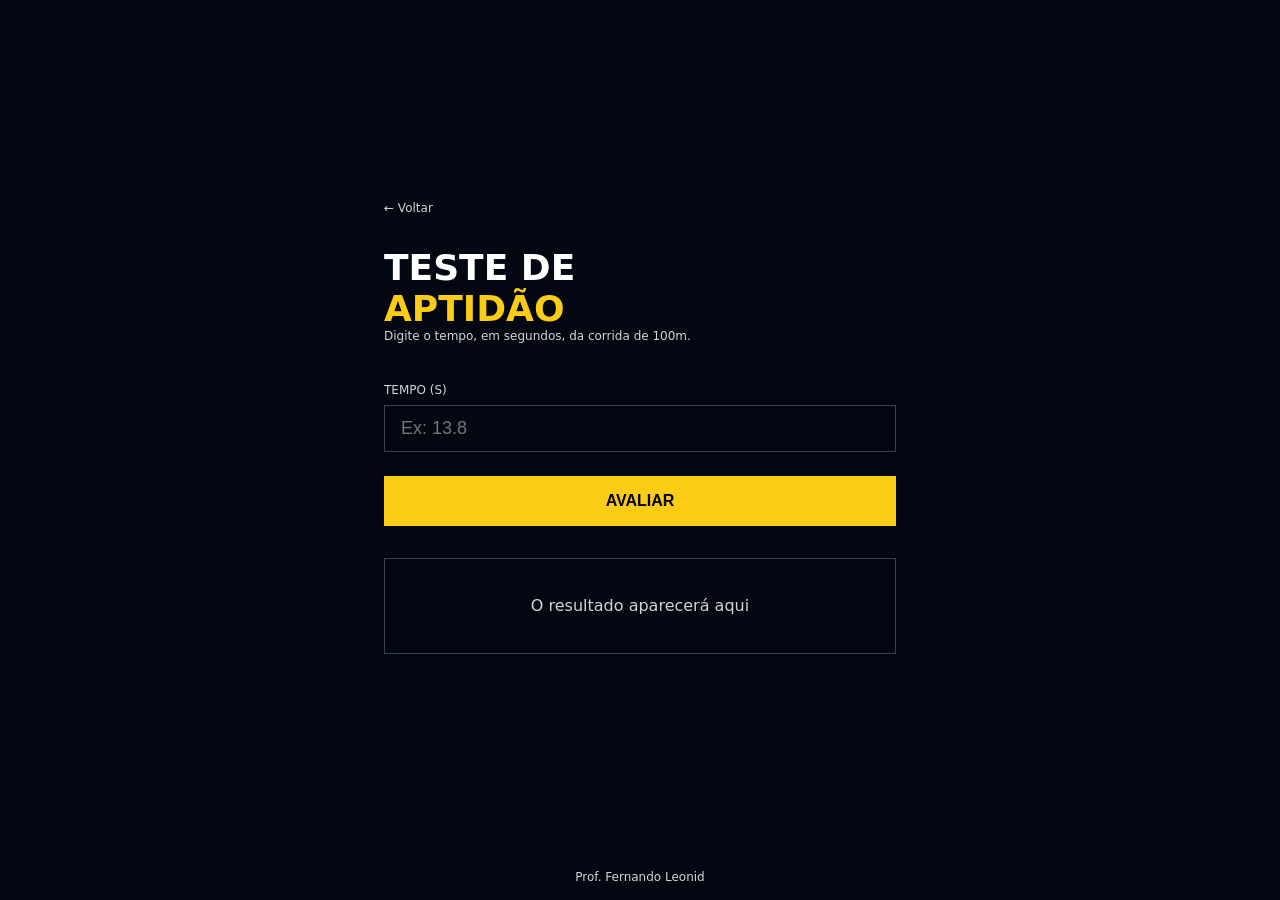
<file: 01-teste-aptidao/index.html>
<!DOCTYPE html>
<html lang="pt-BR">

<head>
  <meta charset="UTF-8" />
  <meta name="viewport" content="width=device-width, initial-scale=1.0" />
  <title>Teste de Aptidão</title>
  <link rel="stylesheet" href="style.css" />
  <script src="./app.js" defer></script>
</head>

<body>
  <main>
    <div class="conteudo">
      <a href="../index.html" class="voltar">← Voltar</a>

      <h1>
        Teste de <span>Aptidão</span>
      </h1>
      <p class="descricao">
        Digite o tempo, em segundos, da corrida de 100m.
      </p>

      <label>Tempo (s)</label>
      <input type="number" placeholder="Ex: 13.8" id="tempo"/>

      <button onclick="avaliar()">Avaliar</button>

      <div class="resultado" id="resultado">
        O resultado aparecerá aqui
      </div>
    </div>
  </main>

  <footer>
    <p>Prof. Fernando Leonid</p>
  </footer>
</body>

</html>
</file>
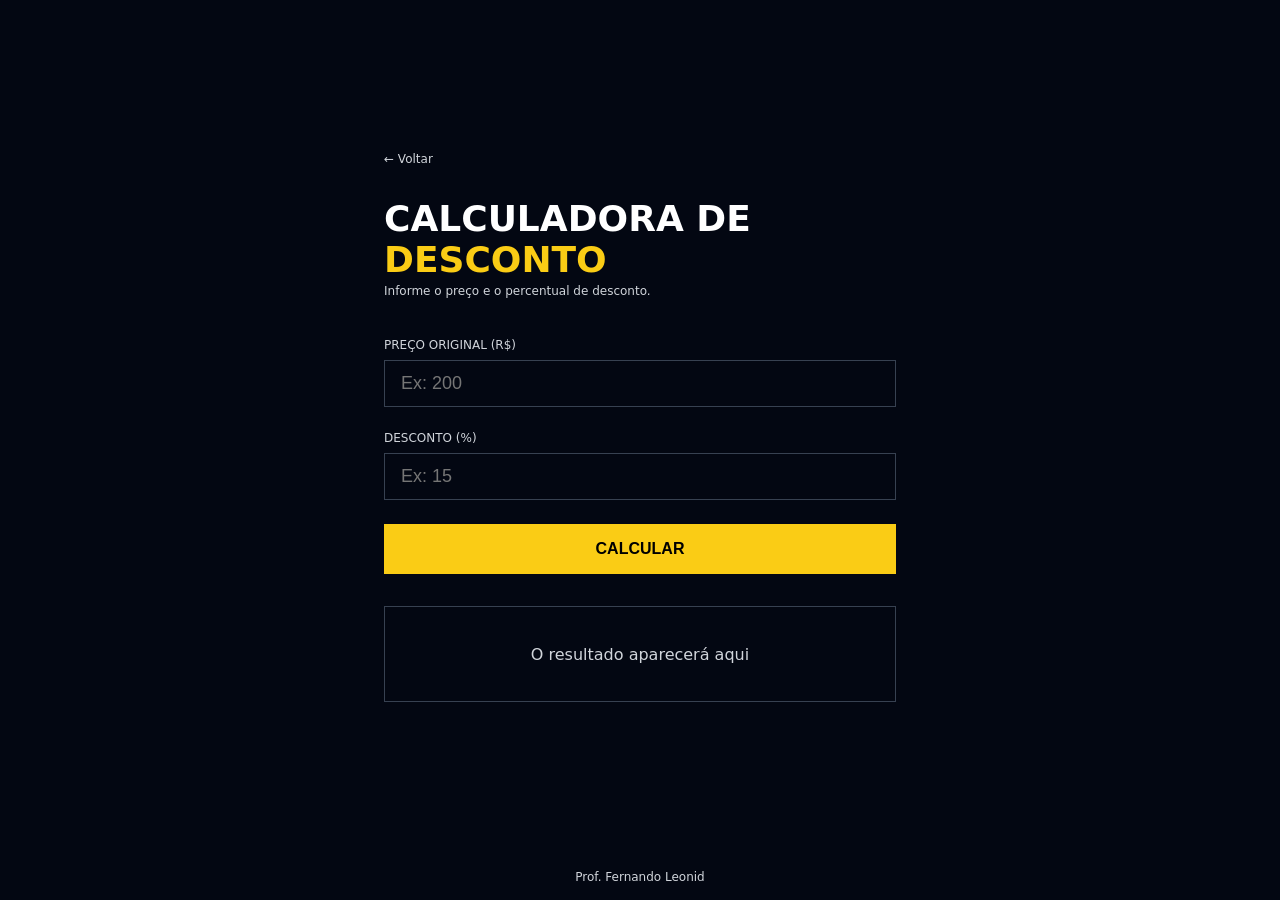
<file: 02-calculadora-desconto/index.html>
<!DOCTYPE html>
<html lang="pt-BR">

<head>
  <meta charset="UTF-8" />
  <meta name="viewport" content="width=device-width, initial-scale=1.0" />
  <title>Calculadora de Desconto</title>
  <link rel="stylesheet" href="style.css" />
  <script src="./app.js" defer></script>
</head>

<body>

  <main>
    <div class="conteudo">

      <a href="../index.html" class="voltar">← Voltar</a>

      <h1>Calculadora de <span>Desconto</span></h1>
      <p class="descricao">Informe o preço e o percentual de desconto.</p>

      <label>Preço Original (R$)</label>
      <input type="number" placeholder="Ex: 200" id="preco-original"/>

      <label>Desconto (%)</label>
      <input type="number" placeholder="Ex: 15" id="desconto"/>

      <button onclick="calcularDesconto()">Calcular</button>

      <div class="resultado" id="result">
        O resultado aparecerá aqui
      </div>

    </div>
  </main>

  <footer>
    <p>Prof. Fernando Leonid</p>
  </footer>

</body>

</html>
</file>
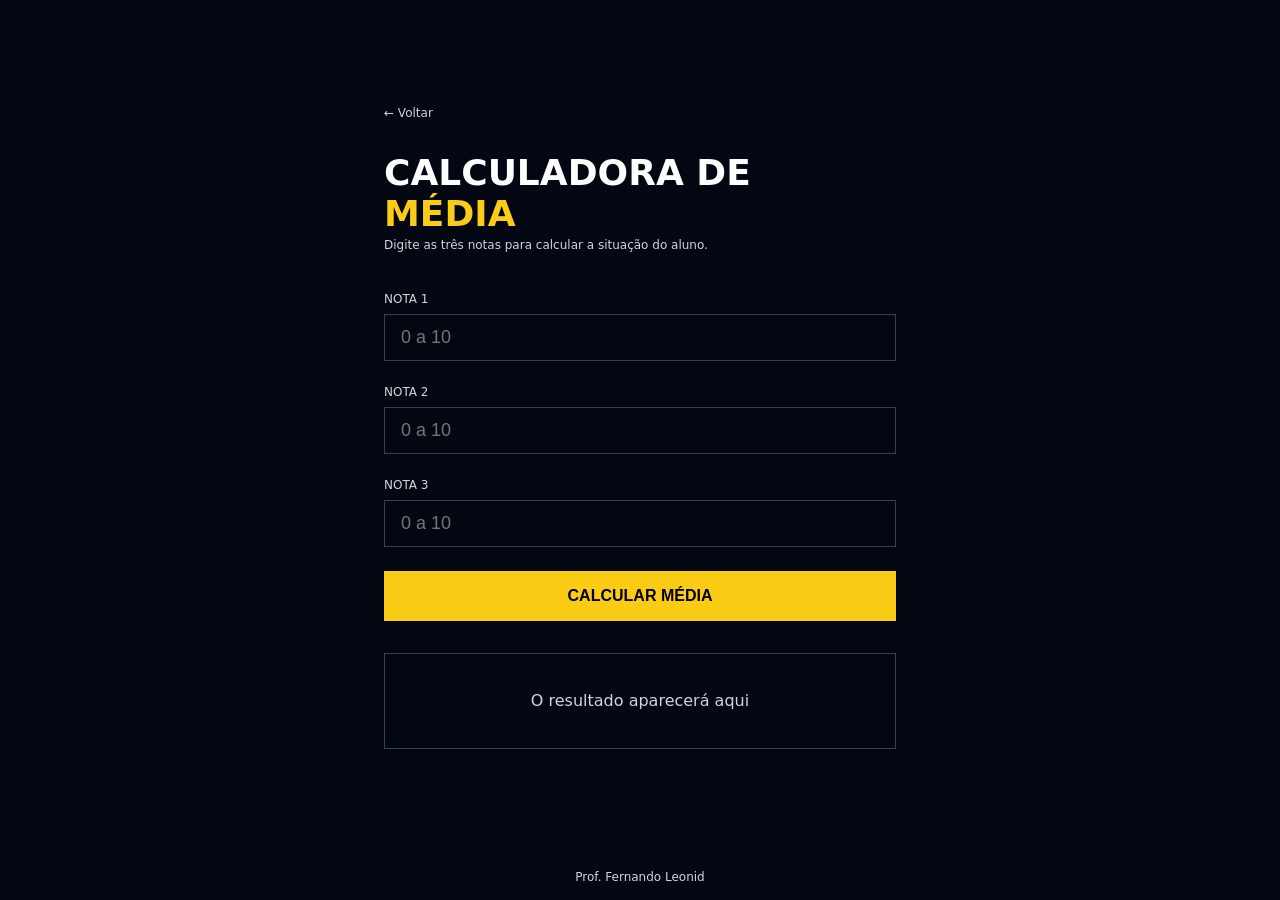
<file: 03-calculadora-media/index.html>
<!DOCTYPE html>
<html lang="pt-BR">

<head>
  <meta charset="UTF-8" />
  <meta name="viewport" content="width=device-width, initial-scale=1.0" />
  <title>Calculadora de Média</title>
  <link rel="stylesheet" href="style.css" />
  <script src="app.js" defer></script>
</head>

<body>

  <main>
    <div class="conteudo">

      <a href="../index.html" class="voltar">← Voltar</a>

      <h1>
        Calculadora de
        <span>Média</span>
      </h1>
      <p class="descricao">Digite as três notas para calcular a situação do aluno.</p>

      <label>Nota 1</label>
      <input type="number" placeholder="0 a 10" id="nota1"/>

      <label>Nota 2</label>
      <input type="number" placeholder="0 a 10" id="nota2"/>

      <label>Nota 3</label>
      <input type="number" placeholder="0 a 10" id="nota3"/>

      <button onclick="handleClick()">Calcular Média</button>

      <div class="resultado" id="resultado">
        O resultado aparecerá aqui
      </div>

    </div>
  </main>

  <footer>
    <p>Prof. Fernando Leonid</p>
  </footer>

</body>

</html>
</file>
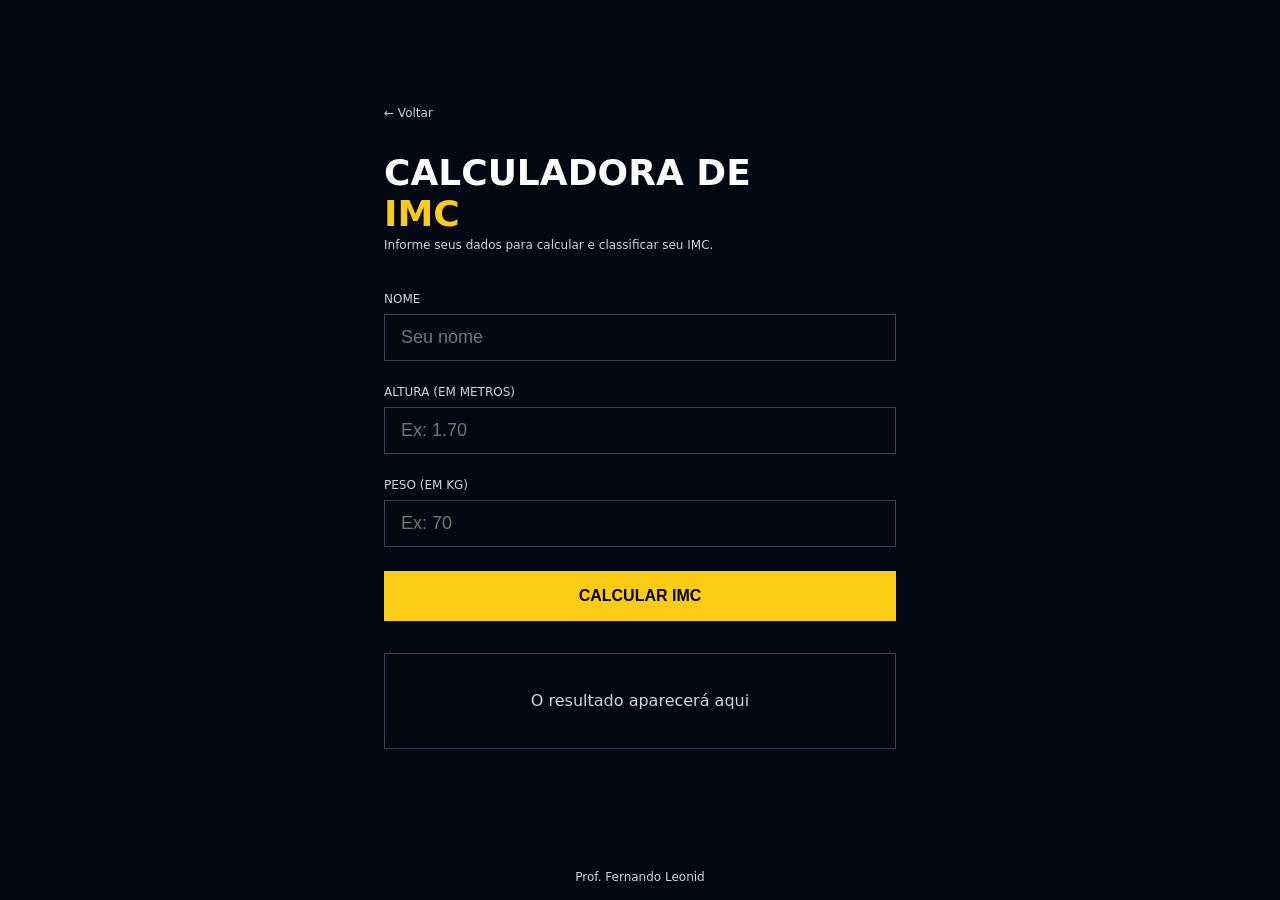
<file: 04-calculadora-imc/index.html>
<!DOCTYPE html>
<html lang="pt-BR">

<head>
  <meta charset="UTF-8" />
  <meta name="viewport" content="width=device-width, initial-scale=1.0" />
  <title>Calculadora de IMC</title>
  <link rel="stylesheet" href="style.css" />
  <script src="app.js" defer></script>
</head>

<body>

  <main>
    <div class="conteudo">

      <a href="../index.html" class="voltar">← Voltar</a>

      <h1>
        Calculadora de
        <span>IMC</span>
      </h1>
      <p class="descricao">Informe seus dados para calcular e classificar seu IMC.</p>

      <label>Nome</label>
      <input type="text" placeholder="Seu nome" />

      <label>Altura (em metros)</label>
      <input type="number" placeholder="Ex: 1.70" step="0.01" id="altura"/>

      <label>Peso (em kg)</label>
      <input type="number" placeholder="Ex: 70" id="peso"/>

      <button onclick="hadleClick()">Calcular IMC</button>

      <div class="resultado" id="resultado">
        O resultado aparecerá aqui
      </div>

    </div>
  </main>

  <footer>
    <p>Prof. Fernando Leonid</p>
  </footer>

</body>

</html>
</file>
<file: 01-teste-aptidao/style.css>
* {
  margin: 0;
  padding: 0;
  box-sizing: border-box;
}

body {
  background-color: #030712;
  min-height: 100vh;
  display: flex;
  flex-direction: column;
  font-family: system-ui, sans-serif;
}

main {
  flex: 1;
  display: flex;
  align-items: center;
  justify-content: center;
  padding: 2rem;
}

.conteudo {
  width: 100%;
  max-width: 32rem;
}

.voltar {
  display: block;
  margin-bottom: 2rem;
  color: #d1d5db;
  font-size: 0.75rem;
  text-decoration: none;
  transition: color 0.2s;
}

.voltar:hover {
  color: #facc15;
}

h1 {
  display: flex;
  flex-direction: column;
  font-size: 2.25rem;
  font-weight: 900;
  color: #fff;
  text-transform: uppercase;
}

h1 span {
  color: #facc15;
}

.descricao {
  margin-bottom: 2.5rem;
  color: #d1d5db;
  font-size: 0.75rem;
}

label {
  display: block;
  margin-bottom: 0.5rem;
  color: #d1d5db;
  font-size: 0.75rem;
  text-transform: uppercase;
}

input {
  width: 100%;
  padding: 0.75rem 1rem;
  margin-bottom: 1.5rem;
  color: #fff;
  font-size: 1.125rem;
  background: transparent;
  border: 1px solid #374151;
  outline: none;
  transition: border-color 0.2s;
}

input:focus {
  border-color: #facc15;
}

button {
  width: 100%;
  padding: 1rem;
  margin-bottom: 2rem;
  color: #000;
  font-weight: 900;
  font-size: 1rem;
  background-color: #facc15;
  border: none;
  text-transform: uppercase;
  cursor: pointer;
  transition: background-color 0.2s;
}

button:hover {
  background-color: #fde047;
}

.resultado {
  display: flex;
  min-height: 6rem;
  padding: 1.5rem;
  text-align: center;
  color: #d1d5db;
  border: 1px solid #374151;
  align-items: center;
  justify-content: center;
}

.apto{
  border: 2px solid #14532d;
  box-shadow: 0 0 16px #14532d;
}

.nao_apto{
  border: 2px solid #7f1d1d;
  box-shadow: 0 0 16px #7f1d1d;
}
footer {
  display: flex;
  align-items: flex-end;
  justify-content: center;
}

footer p {
  color: #d1d5db;
  font-size: 0.75rem;
  text-align: center;
  padding: 1rem;
}
</file>
<file: 02-calculadora-desconto/style.css>
* {
  margin: 0;
  padding: 0;
  box-sizing: border-box;
}

body {
  background-color: #030712;
  min-height: 100vh;
  display: flex;
  flex-direction: column;
  font-family: system-ui, sans-serif;
}

main {
  flex: 1;
  display: flex;
  align-items: center;
  justify-content: center;
  padding: 2rem;
}

.conteudo {
  width: 100%;
  max-width: 32rem;
}

.voltar {
  display: block;
  margin-bottom: 2rem;
  color: #d1d5db;
  font-size: 0.75rem;
  text-decoration: none;
  transition: color 0.2s;
}

.voltar:hover {
  color: #facc15;
}

h1 {
  font-size: 2.25rem;
  font-weight: 900;
  color: #fff;
  text-transform: uppercase;
  margin-bottom: 0.25rem;
}

h1 span {
  color: #facc15;
}

.descricao {
  color: #d1d5db;
  font-size: 0.75rem;
  margin-bottom: 2.5rem;
}

label {
  display: block;
  margin-bottom: 0.5rem;
  color: #d1d5db;
  font-size: 0.75rem;
  text-transform: uppercase;
}

input {
  width: 100%;
  padding: 0.75rem 1rem;
  margin-bottom: 1.5rem;
  color: #fff;
  font-size: 1.125rem;
  background: transparent;
  border: 1px solid #374151;
  outline: none;
  transition: border-color 0.2s;
}

input:focus {
  border-color: #facc15;
}

button {
  width: 100%;
  padding: 1rem;
  margin-bottom: 2rem;
  color: #000;
  font-weight: 900;
  font-size: 1rem;
  background-color: #facc15;
  border: none;
  text-transform: uppercase;
  cursor: pointer;
  transition: background-color 0.2s;
}

button:hover {
  background-color: #fde047;
}

.resultado {
  display: flex;
  min-height: 6rem;
  padding: 1.5rem;
  text-align: center;
  color: #d1d5db;
  border: 1px solid #374151;
  align-items: center;
  justify-content: space-evenly;
}

.desconto1{
  border:1px solid #14532d ;
  box-shadow: 0 0 16px #14532d;
}
.desconto2{
  border:1px solid #713f12 ;
  box-shadow: 0 0 16px #713f12;
}

.desconto3{
  border:1px solid #7f1d1d ;
  box-shadow: 0 0 16px #7f1d1d;
}

.card-preco{
  display: flex;
  flex-direction: column;
  border: 1px solid #d1d5db94;
  padding: 12px;
}

footer {
  display: flex;
  align-items: flex-end;
  justify-content: center;
}

footer p {
  color: #d1d5db;
  font-size: 0.75rem;
  text-align: center;
  padding: 1rem;
}
</file>
<file: 03-calculadora-media/style.css>
* {
  margin: 0;
  padding: 0;
  box-sizing: border-box;
}

body {
  background-color: #030712;
  min-height: 100vh;
  display: flex;
  flex-direction: column;
  font-family: system-ui, sans-serif;
}

main {
  flex: 1;
  display: flex;
  align-items: center;
  justify-content: center;
  padding: 2rem;
}

.conteudo {
  width: 100%;
  max-width: 32rem;
}

.voltar {
  display: block;
  margin-bottom: 2rem;
  color: #d1d5db;
  font-size: 0.75rem;
  text-decoration: none;
  transition: color 0.2s;
}

.voltar:hover {
  color: #facc15;
}

h1 {
  display: flex;
  flex-direction: column;
  font-size: 2.25rem;
  font-weight: 900;
  color: #fff;
  text-transform: uppercase;
  margin-bottom: 0.25rem;
}

h1 span {
  color: #facc15;
}

.descricao {
  color: #d1d5db;
  font-size: 0.75rem;
  margin-bottom: 2.5rem;
}

label {
  display: block;
  margin-bottom: 0.5rem;
  color: #d1d5db;
  font-size: 0.75rem;
  text-transform: uppercase;
}

input {
  width: 100%;
  padding: 0.75rem 1rem;
  margin-bottom: 1.5rem;
  color: #fff;
  font-size: 1.125rem;
  background: transparent;
  border: 1px solid #374151;
  outline: none;
  transition: border-color 0.2s;
}

input:focus {
  border-color: #facc15;
}

button {
  width: 100%;
  padding: 1rem;
  margin-bottom: 2rem;
  color: #000;
  font-weight: 900;
  font-size: 1rem;
  background-color: #facc15;
  border: none;
  text-transform: uppercase;
  cursor: pointer;
  transition: background-color 0.2s;
}

button:hover {
  background-color: #fde047;
}

.resultado {
  display: flex;
  min-height: 6rem;
  padding: 1.5rem;
  text-align: center;
  color: #d1d5db;
  border: 1px solid #374151;
  align-items: center;
  justify-content: center;
}

.aprovado{
  border: 1px solid #14532d;
  box-shadow: 0 0 16px #14532d;
}

.em-recuperacao{
  border: 1px solid #713f12;
  box-shadow: 0 0 16px #713f12;
}

.reprovado{
  border: 1px solid #7f1d1d;
  box-shadow: 0 0 16px #7f1d1d;
}

footer {
  display: flex;
  align-items: flex-end;
  justify-content: center;
}

footer p {
  color: #d1d5db;
  font-size: 0.75rem;
  text-align: center;
  padding: 1rem;
}
</file>
<file: 04-calculadora-imc/style.css>
* {
  margin: 0;
  padding: 0;
  box-sizing: border-box;
}

body {
  background-color: #030712;
  min-height: 100vh;
  display: flex;
  flex-direction: column;
  font-family: system-ui, sans-serif;
}

main {
  flex: 1;
  display: flex;
  align-items: center;
  justify-content: center;
  padding: 2rem;
}

.conteudo {
  width: 100%;
  max-width: 32rem;
}

.voltar {
  display: block;
  margin-bottom: 2rem;
  color: #d1d5db;
  font-size: 0.75rem;
  text-decoration: none;
  transition: color 0.2s;
}

.voltar:hover {
  color: #facc15;
}

h1 {
  display: flex;
  flex-direction: column;
  font-size: 2.25rem;
  font-weight: 900;
  color: #fff;
  text-transform: uppercase;
  margin-bottom: 0.25rem;
}

h1 span {
  color: #facc15;
}

.descricao {
  color: #d1d5db;
  font-size: 0.75rem;
  margin-bottom: 2.5rem;
}

label {
  display: block;
  margin-bottom: 0.5rem;
  color: #d1d5db;
  font-size: 0.75rem;
  text-transform: uppercase;
}

input {
  width: 100%;
  padding: 0.75rem 1rem;
  margin-bottom: 1.5rem;
  color: #fff;
  font-size: 1.125rem;
  background: transparent;
  border: 1px solid #374151;
  outline: none;
  transition: border-color 0.2s;
}

input:focus {
  border-color: #facc15;
}

button {
  width: 100%;
  padding: 1rem;
  margin-bottom: 2rem;
  color: #000;
  font-weight: 900;
  font-size: 1rem;
  background-color: #facc15;
  border: none;
  text-transform: uppercase;
  cursor: pointer;
  transition: background-color 0.2s;
}

button:hover {
  background-color: #fde047;
}

.resultado {
  display: flex;
  min-height: 6rem;
  padding: 1.5rem;
  text-align: center;
  color: #d1d5db;
  border: 1px solid #374151;
  align-items: center;
  justify-content: center;
}

.format1, .format2, .format3, .format4, .format5, .format6{
  border: 1px solid;
}

.format1{
  border-color: #1e3a5f;
  box-shadow: 0 0 16px #1e3a5f;
}

.format2{
  border-color: #14532d;
  box-shadow: 0 0 16px #14532d;
}

.format3{
  border-color: #713f12;
  box-shadow: 0 0 16px #713f12;
}
.format4{
  border-color: #7f1d1d;
  box-shadow: 0 0 16px #7f1d1d;
}
.format5{
  border-color: #6b0f0f;
  box-shadow: 0 0 16px #6b0f0f;
}

.format6{
  border-color: #450a0a;
  box-shadow: 0 0 16px #450a0a;
}

footer {
  display: flex;
  align-items: flex-end;
  justify-content: center;
}

footer p {
  color: #d1d5db;
  font-size: 0.75rem;
  text-align: center;
  padding: 1rem;
}
</file>
